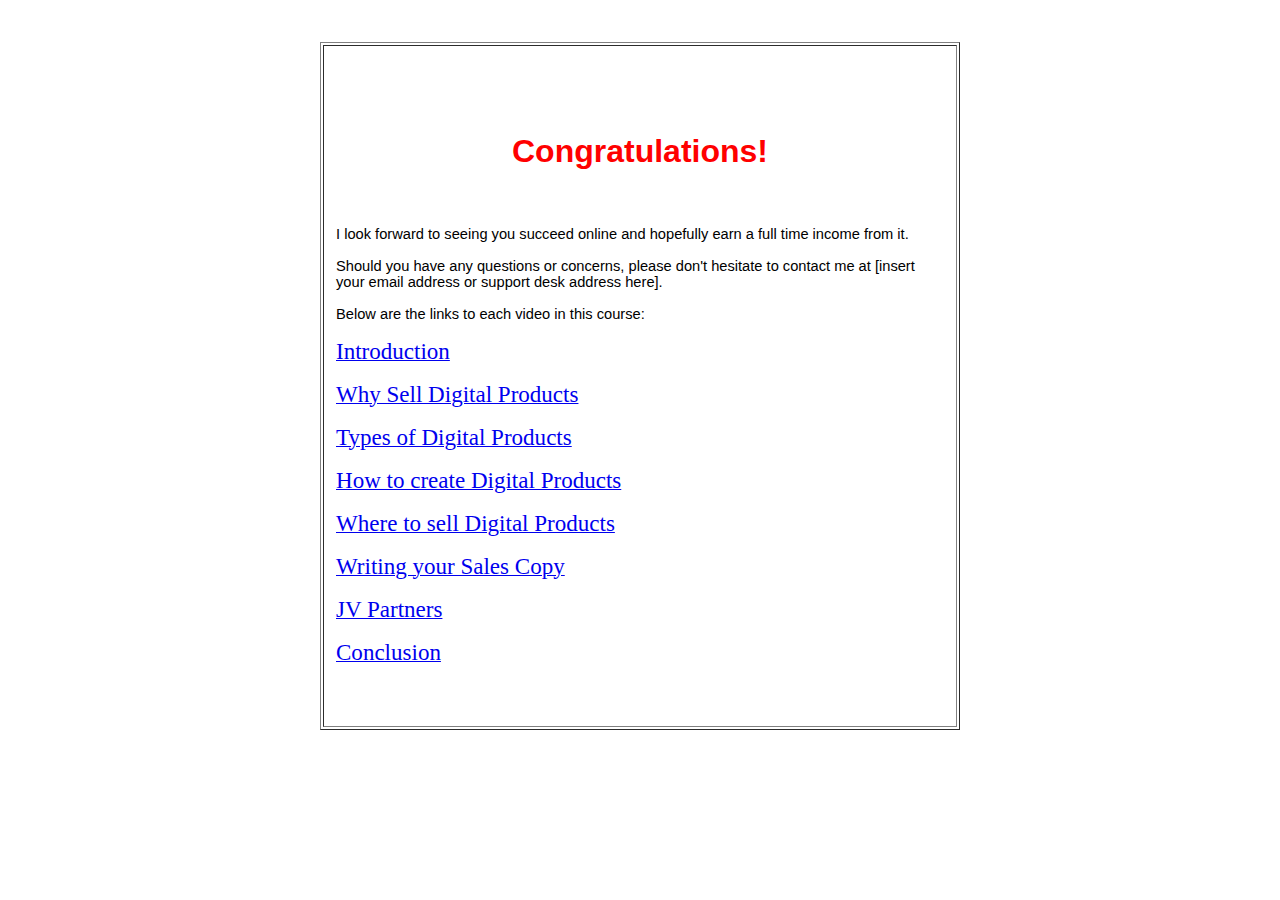
<file: thankyou.html>
<!DOCTYPE html PUBLIC "-//W3C//DTD HTML 4.01 Transitional//EN">
<html>
<head>



  
  
  <meta content="text/html; charset=ISO-8859-1" http-equiv="content-type">


  


  
  
  
  <title>Ty</title>
  <style type="text/css"><!-- #webFrmID { font-family: "Lucida Sans Unicode", "Lucida Grande", sans-serif; font-size: 12px; color: #666;} #webFrmID .cntBox { position: relative; left: 50%; width: auto; float: left; clear: both; text-align: left; margin: 5px 0 12px 0; } #webFrmID .cntBox .box { position: relative; left: -50%; float: left; padding: 0; }#webFrmID .chikLet { margin: 0 0 5px 0; padding: 0; height: 24px; }#webFrmID .chikLet li, .chikLet li span { background: url(http://www.getresponse.com/images/core/icons/gr_chicklet.png) left top no-repeat; display: block; height: 24px; }#webFrmID .chikLet li { margin: 0; padding: 0 0 0 24px; float: left; line-height: 24px; }#webFrmID .chikLet li span { background-position: right bottom; padding: 0 8px 0 4px; float: left; }#webFrmID .clearer { width: 100%; height: 0.1px; font-size: 0.1px; clear: both; line-height: 0.1px; }--></style>
  
  
  <style type="text/css"><!-- #webFrmID { font-family: "Lucida Sans Unicode", "Lucida Grande", sans-serif; font-size: 12px; color: #666;} #webFrmID .cntBox { position: relative; left: 50%; width: auto; float: left; clear: both; text-align: left; margin: 5px 0 12px 0; } #webFrmID .cntBox .box { position: relative; left: -50%; float: left; padding: 0; }#webFrmID .chikLet { margin: 0 0 5px 0; padding: 0; height: 24px; }#webFrmID .chikLet li, .chikLet li span { background: url(http://www.getresponse.com/images/core/icons/gr_chicklet.png) left top no-repeat; display: block; height: 24px; }#webFrmID .chikLet li { margin: 0; padding: 0 0 0 24px; float: left; line-height: 24px; }#webFrmID .chikLet li span { background-position: right bottom; padding: 0 8px 0 4px; float: left; }#webFrmID .clearer { width: 100%; height: 0.1px; font-size: 0.1px; clear: both; line-height: 0.1px; }--></style>
  
  
  <style type="text/css"><!-- #webFrmID { font-family: "Lucida Sans Unicode", "Lucida Grande", sans-serif; font-size: 12px; color: #666;} #webFrmID .cntBox { position: relative; left: 50%; width: auto; float: left; clear: both; text-align: left; margin: 5px 0 12px 0; } #webFrmID .cntBox .box { position: relative; left: -50%; float: left; padding: 0; }#webFrmID .chikLet { margin: 0 0 5px 0; padding: 0; height: 24px; }#webFrmID .chikLet li, .chikLet li span { background: url(http://www.getresponse.com/images/core/icons/gr_chicklet.png) left top no-repeat; display: block; height: 24px; }#webFrmID .chikLet li { margin: 0; padding: 0 0 0 24px; float: left; line-height: 24px; }#webFrmID .chikLet li span { background-position: right bottom; padding: 0 8px 0 4px; float: left; }#webFrmID .clearer { width: 100%; height: 0.1px; font-size: 0.1px; clear: both; line-height: 0.1px; }--></style>
  
  
  <style type="text/css"><!-- #webFrmID { font-family: "Lucida Sans Unicode", "Lucida Grande", sans-serif; font-size: 12px; color: #666;} #webFrmID .cntBox { position: relative; left: 50%; width: auto; float: left; clear: both; text-align: left; margin: 5px 0 12px 0; } #webFrmID .cntBox .box { position: relative; left: -50%; float: left; padding: 0; }#webFrmID .chikLet { margin: 0 0 5px 0; padding: 0; height: 24px; }#webFrmID .chikLet li, .chikLet li span { background: url(http://www.getresponse.com/images/core/icons/gr_chicklet.png) left top no-repeat; display: block; height: 24px; }#webFrmID .chikLet li { margin: 0; padding: 0 0 0 24px; float: left; line-height: 24px; }#webFrmID .chikLet li span { background-position: right bottom; padding: 0 8px 0 4px; float: left; }#webFrmID .clearer { width: 100%; height: 0.1px; font-size: 0.1px; clear: both; line-height: 0.1px; }--></style>
  
  
  <style type="text/css"><!-- #webFrmID { font-family: "Lucida Sans Unicode", "Lucida Grande", sans-serif; font-size: 12px; color: #666;} #webFrmID .cntBox { position: relative; left: 50%; width: auto; float: left; clear: both; text-align: left; margin: 5px 0 12px 0; } #webFrmID .cntBox .box { position: relative; left: -50%; float: left; padding: 0; }#webFrmID .chikLet { margin: 0 0 5px 0; padding: 0; height: 24px; }#webFrmID .chikLet li, .chikLet li span { background: url(http://www.getresponse.com/images/core/icons/gr_chicklet.png) left top no-repeat; display: block; height: 24px; }#webFrmID .chikLet li { margin: 0; padding: 0 0 0 24px; float: left; line-height: 24px; }#webFrmID .chikLet li span { background-position: right bottom; padding: 0 8px 0 4px; float: left; }#webFrmID .clearer { width: 100%; height: 0.1px; font-size: 0.1px; clear: both; line-height: 0.1px; }--></style>
  
  
  <style type="text/css"><!-- #webFrmID { font-family: "Lucida Sans Unicode", "Lucida Grande", sans-serif; font-size: 12px; color: #666;} #webFrmID .cntBox { position: relative; left: 50%; width: auto; float: left; clear: both; text-align: left; margin: 5px 0 12px 0; } #webFrmID .cntBox .box { position: relative; left: -50%; float: left; padding: 0; }#webFrmID .chikLet { margin: 0 0 5px 0; padding: 0; height: 24px; }#webFrmID .chikLet li, .chikLet li span { background: url(http://www.getresponse.com/images/core/icons/gr_chicklet.png) left top no-repeat; display: block; height: 24px; }#webFrmID .chikLet li { margin: 0; padding: 0 0 0 24px; float: left; line-height: 24px; }#webFrmID .chikLet li span { background-position: right bottom; padding: 0 8px 0 4px; float: left; }#webFrmID .clearer { width: 100%; height: 0.1px; font-size: 0.1px; clear: both; line-height: 0.1px; }--></style>
</head>


<body>



<br style="font-family: Verdana;">



<basefont face="Verdana, Arial, Times New Roman">
<p style="font-family: Verdana;"></p>



<center style="font-family: Verdana;">
<table border="1" cellpadding="12" width="640">



  <tbody>



    <tr>



      <td> <br>



      <br>


      <br>



      
      
      <div style="text-align: center;">
      
      
      <h1 style="color: rgb(0, 0, 0); font-family: &quot;Times New Roman&quot;; font-style: normal; letter-spacing: normal; orphans: 2; text-indent: 0px; text-transform: none; white-space: normal; widows: 2; word-spacing: 0px; text-align: center;"><span style="font-family: tahoma,geneva,sans-serif;"><span style="color: rgb(255, 0, 0);">Congratulations!</span><span style="color: rgb(255, 0, 0);"></span></span></h1>



      <font color="maroon" size="+2"><span style="color: rgb(0, 0, 0);"></span></font>

      </div>



      <br>



      
      
      <p style="color: rgb(0, 0, 0); font-family: &quot;Times New Roman&quot;; font-size: medium; font-style: normal; font-weight: 400; letter-spacing: normal; orphans: 2; text-align: start; text-indent: 0px; text-transform: none; white-space: normal; widows: 2; word-spacing: 0px;"><span style="font-family: tahoma,geneva,sans-serif;"><span style="color: rgb(0, 0, 0); font-size: 11pt;">I look forward to seeing you succeed online and hopefully earn a full time income from it.<br>


      <br>


Should you have any questions or concerns, please don't hesitate to
contact me at [insert your email address or support desk address here].<br>


      <br>


Below are the links to each video in this course:</span><span style="color: rgb(0, 0, 0); font-size: 11pt;"></span></span></p>



      
      
      <p style="color: rgb(0, 0, 0); font-family: &quot;Times New Roman&quot;; font-size: medium; font-style: normal; font-weight: 400; letter-spacing: normal; orphans: 2; text-align: start; text-indent: 0px; text-transform: none; white-space: normal; widows: 2; word-spacing: 0px;"><a href="https://homebusinessplrpack.s3-us-west-2.amazonaws.com/digitalbiz/tutorials/v1intro.mp4" target="_blank"><big><big>Introduction</big></big></a></p>
      <p style="color: rgb(0, 0, 0); font-family: &quot;Times New Roman&quot;; font-size: medium; font-style: normal; font-weight: 400; letter-spacing: normal; orphans: 2; text-align: start; text-indent: 0px; text-transform: none; white-space: normal; widows: 2; word-spacing: 0px;"><a href="https://homebusinessplrpack.s3-us-west-2.amazonaws.com/digitalbiz/tutorials/whyselldigital.mp4" target="_blank"><big><big>Why Sell Digital Products</big></big></a></p>
      <p style="color: rgb(0, 0, 0); font-family: &quot;Times New Roman&quot;; font-size: medium; font-style: normal; font-weight: 400; letter-spacing: normal; orphans: 2; text-align: start; text-indent: 0px; text-transform: none; white-space: normal; widows: 2; word-spacing: 0px;"><a href="https://homebusinessplrpack.s3-us-west-2.amazonaws.com/digitalbiz/tutorials/typesofdigital.mp4" target="_blank"><big><big>Types of Digital Products</big></big></a></p>
      <p style="color: rgb(0, 0, 0); font-family: &quot;Times New Roman&quot;; font-size: medium; font-style: normal; font-weight: 400; letter-spacing: normal; orphans: 2; text-align: start; text-indent: 0px; text-transform: none; white-space: normal; widows: 2; word-spacing: 0px;"><a href="https://homebusinessplrpack.s3-us-west-2.amazonaws.com/digitalbiz/tutorials/howtocreate.mp4" target="_blank"><big><big>How to create Digital Products</big></big></a></p>
      <p style="color: rgb(0, 0, 0); font-family: &quot;Times New Roman&quot;; font-size: medium; font-style: normal; font-weight: 400; letter-spacing: normal; orphans: 2; text-align: start; text-indent: 0px; text-transform: none; white-space: normal; widows: 2; word-spacing: 0px;"><a href="https://homebusinessplrpack.s3-us-west-2.amazonaws.com/digitalbiz/tutorials/wheretosell.mp4" target="_blank"><big><big>Where to sell Digital Products</big></big></a></p>
      <p style="color: rgb(0, 0, 0); font-family: &quot;Times New Roman&quot;; font-size: medium; font-style: normal; font-weight: 400; letter-spacing: normal; orphans: 2; text-align: start; text-indent: 0px; text-transform: none; white-space: normal; widows: 2; word-spacing: 0px;"><a href="https://homebusinessplrpack.s3-us-west-2.amazonaws.com/digitalbiz/tutorials/writesalescopy.mp4" target="_blank"><big><big>Writing your Sales Copy</big></big></a></p>
      <p style="color: rgb(0, 0, 0); font-family: &quot;Times New Roman&quot;; font-size: medium; font-style: normal; font-weight: 400; letter-spacing: normal; orphans: 2; text-align: start; text-indent: 0px; text-transform: none; white-space: normal; widows: 2; word-spacing: 0px;"><a href="https://homebusinessplrpack.s3-us-west-2.amazonaws.com/digitalbiz/tutorials/contactjv.mp4" target="_blank"><big><big>JV Partners</big></big></a></p>
      <p style="color: rgb(0, 0, 0); font-family: &quot;Times New Roman&quot;; font-size: medium; font-style: normal; font-weight: 400; letter-spacing: normal; orphans: 2; text-align: start; text-indent: 0px; text-transform: none; white-space: normal; widows: 2; word-spacing: 0px;"><a href="https://homebusinessplrpack.s3-us-west-2.amazonaws.com/digitalbiz/tutorials/conclusion.mp4" target="_blank"><big><big>Conclusion</big></big></a></p>
      <p style="color: rgb(0, 0, 0); font-family: &quot;Times New Roman&quot;; font-size: medium; font-style: normal; font-weight: 400; letter-spacing: normal; orphans: 2; text-align: start; text-indent: 0px; text-transform: none; white-space: normal; widows: 2; word-spacing: 0px;"></p>
      <p style="color: rgb(0, 0, 0); font-family: &quot;Times New Roman&quot;; font-size: medium; font-style: normal; font-weight: 400; letter-spacing: normal; orphans: 2; text-align: start; text-indent: 0px; text-transform: none; white-space: normal; widows: 2; word-spacing: 0px;"><span style="font-family: tahoma,geneva,sans-serif;"><span style="color: rgb(0, 0, 0); font-size: 11pt;"><a href="https://fulltimeincomeplan.s3.amazonaws.com/tutorials/continuelaunching.mp4" target="_blank"></a><br>


      <br>
      </span></span></p>
      </td>



    </tr>



  
  
  </tbody>
</table>



</center>



<br>



<br>



<br>



</body>
</html>
</file>
